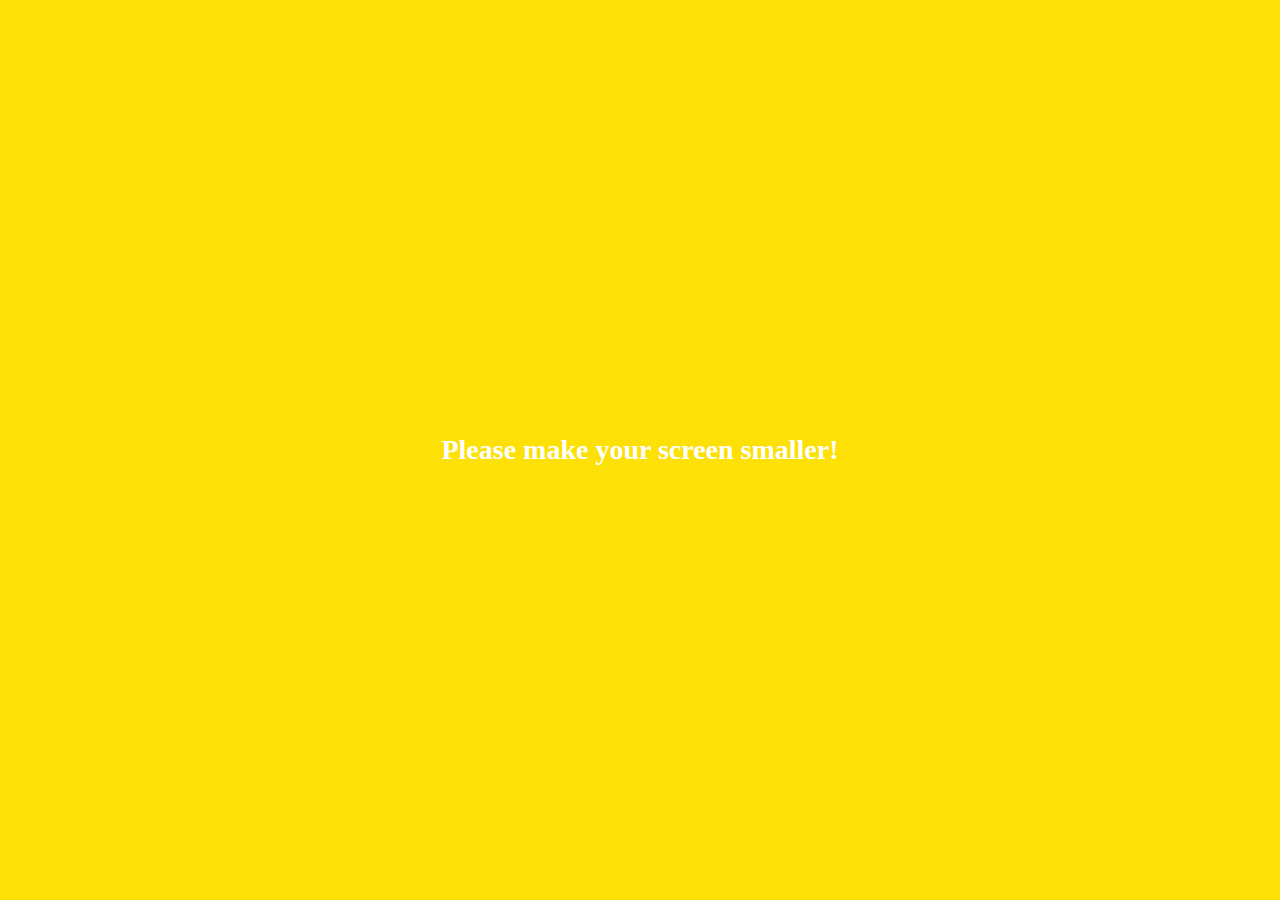
<file: index.html>
<!DOCTYPE html>
<html lang="en">
  <head>
    <meta charset="UTF-8" />
    <meta name="viewport" content="width=device-width, initial-scale=1.0" />
    <meta http-equiv="X-UA-Compatible" content="ie=edge" />
    <link
      rel="stylesheet"
      href="https://use.fontawesome.com/releases/v5.7.2/css/all.css"
    />

    <link rel="stylesheet" href="css/styles.css" />
    <title>Charts | Kakao Clone</title>
  </head>
  <body>
    <div class="status-bar">
      <div class="status-bar__column">
        <span class="status-bar__clock">13:54</span>
      </div>
      <div class="status-bar__column">
        <i class="fas fa-clock"></i>
        <i class="fas fa-volume-mute"></i>
        <i class="fas fa-wifi"></i>
        <span class="status-bar__battery-level">100%</span>
        <i class="fas fa-battery-full"></i>
      </div>
    </div>

    <header class="header">
      <div class="header__header-column">
        <h1 class="header__title">Chats</h1>
      </div>
      <div class="header__header-column">
        <span class="header__icon">
          <i class="fas fa-search"></i>
        </span>
        <span class="header__icon">
          <i class="far fa-comment"></i>
        </span>
        <span class="header__icon">
          <i class="fas fa-cog"></i>
        </span>
      </div>
    </header>

    <main class="chats">
      <ul class="chats__list">
        <li class="chats__chat chat">
          <a href="chat.html">
            <div class="cchats__chat friend friend--lg">
              <div class="friend__column">
                <img src="images/avatar.jpg" class="m-avatar friend__avatar" />
                <div class="friend__content">
                  <span class="friend__name">
                    Lynn
                  </span>
                  <span class="friend__bottom-text">
                    Going Home!
                  </span>
                </div>
              </div>
              <div class="friend_column">
                <span class="chat__tiemstamp">
                  March 8
                </span>
              </div>
            </div>
          </a>
        </li>
      </ul>
    </main>

    <nav class="nav">
      <ul class="nav__list">
        <li class="nav__list-item">
          <a href="friends.html" class="nav__list-link">
            <i class="far fa-user"></i>
          </a>
        </li>

        <li class="nav__list-item">
          <a href="index.html" class="nav__list-link">
            <div class="nav__badge">8</div>
            <i class="fas fa-comment"></i>
          </a>
        </li>

        <li class="nav__list-item">
          <a href="find.html" class="nav__list-link">
            <i class="fas fa-search"></i>
          </a>
        </li>

        <li class="nav__list-item">
          <a href="more.html" class="nav__list-link">
            <i class="fas fa-ellipsis-h"></i>
          </a>
        </li>
      </ul>
    </nav>
    <div class="bigScreen">
      <span class="bigScreen__text">Please make your screen smaller!</span>
    </div>
  </body>
</html>
</file>
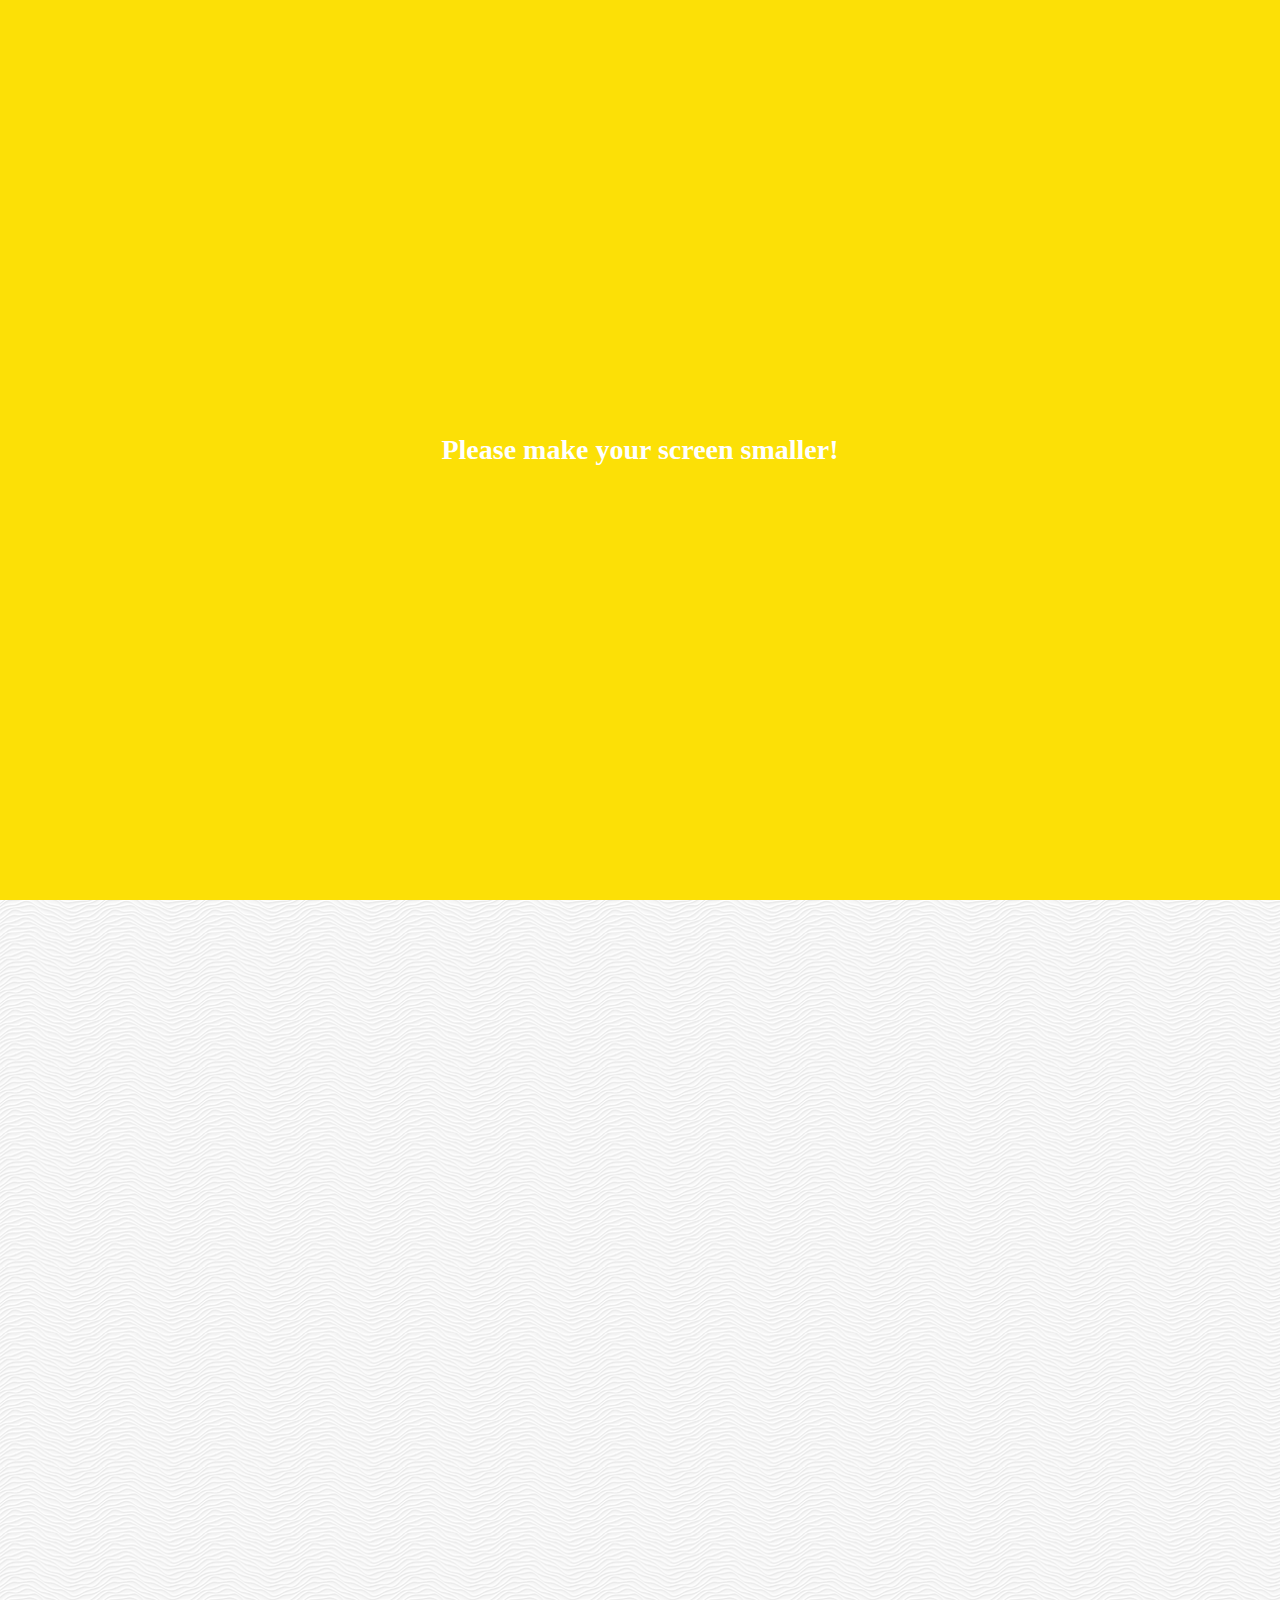
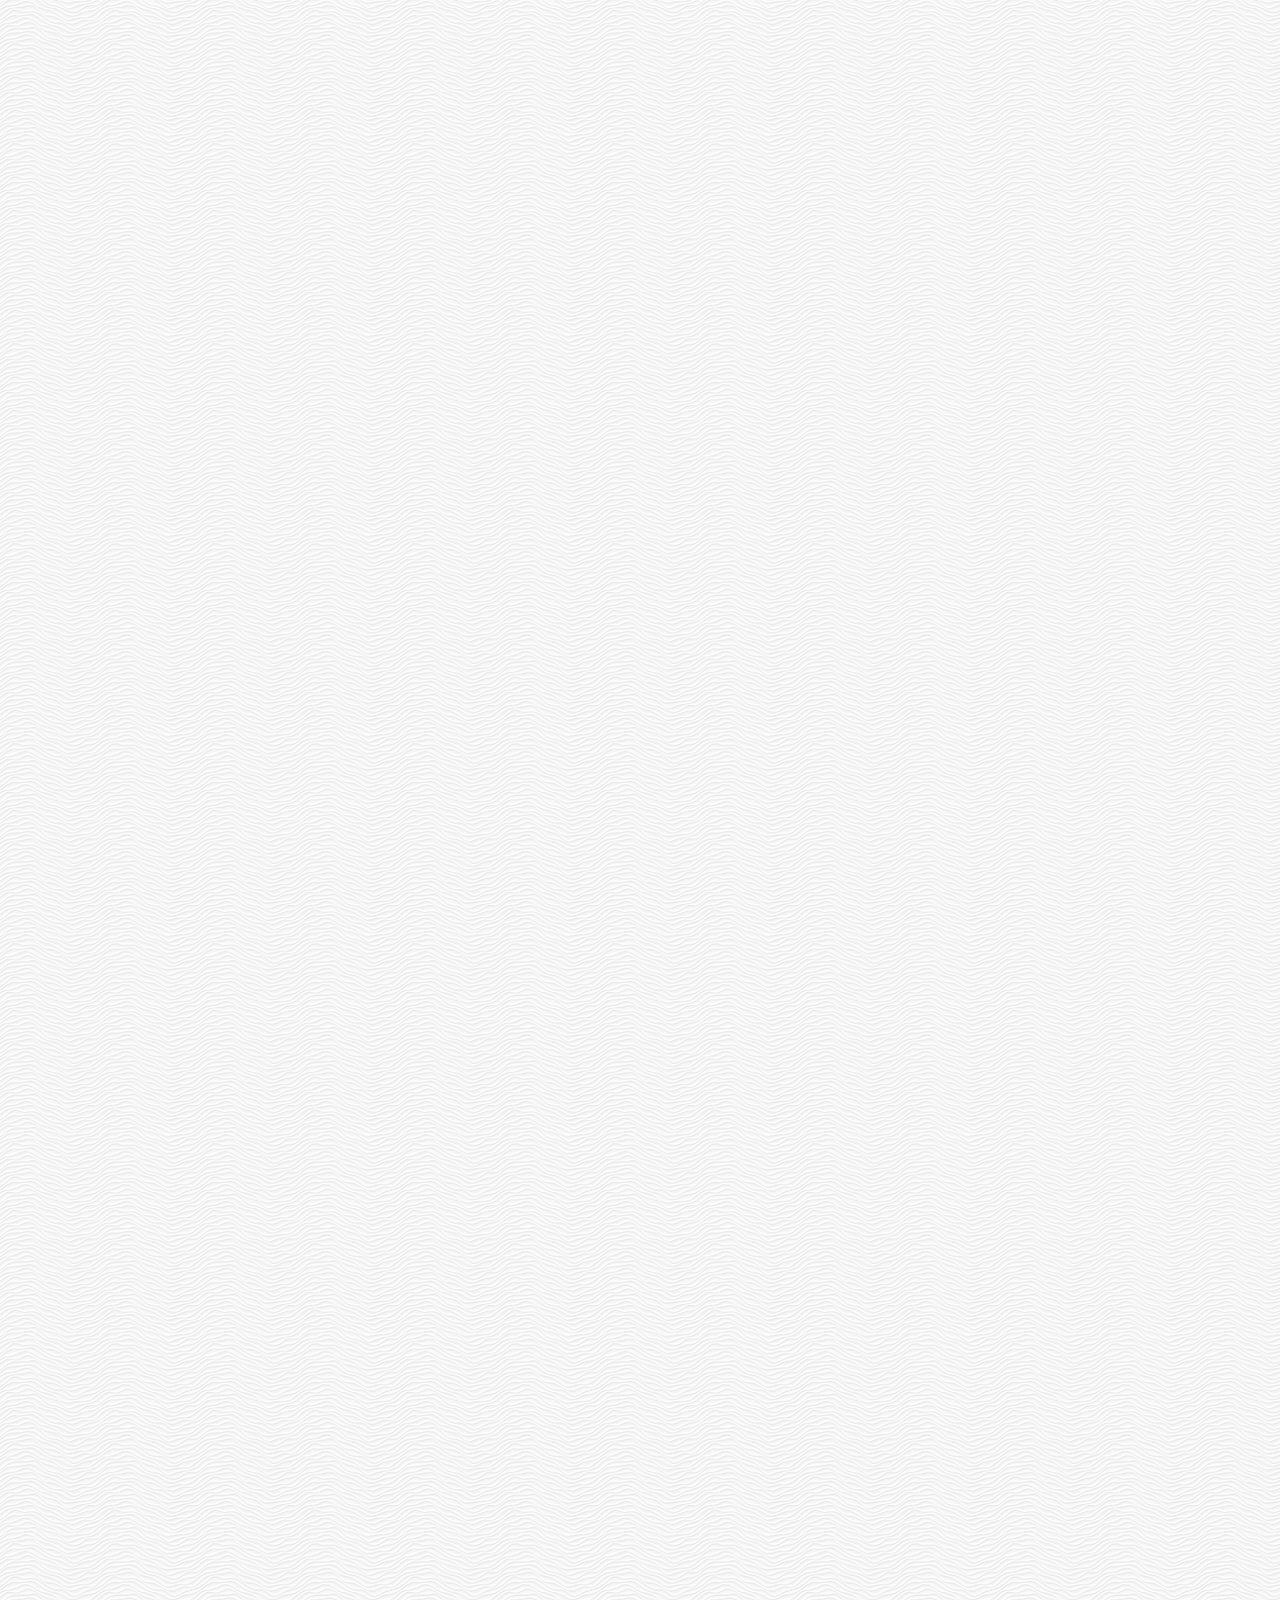
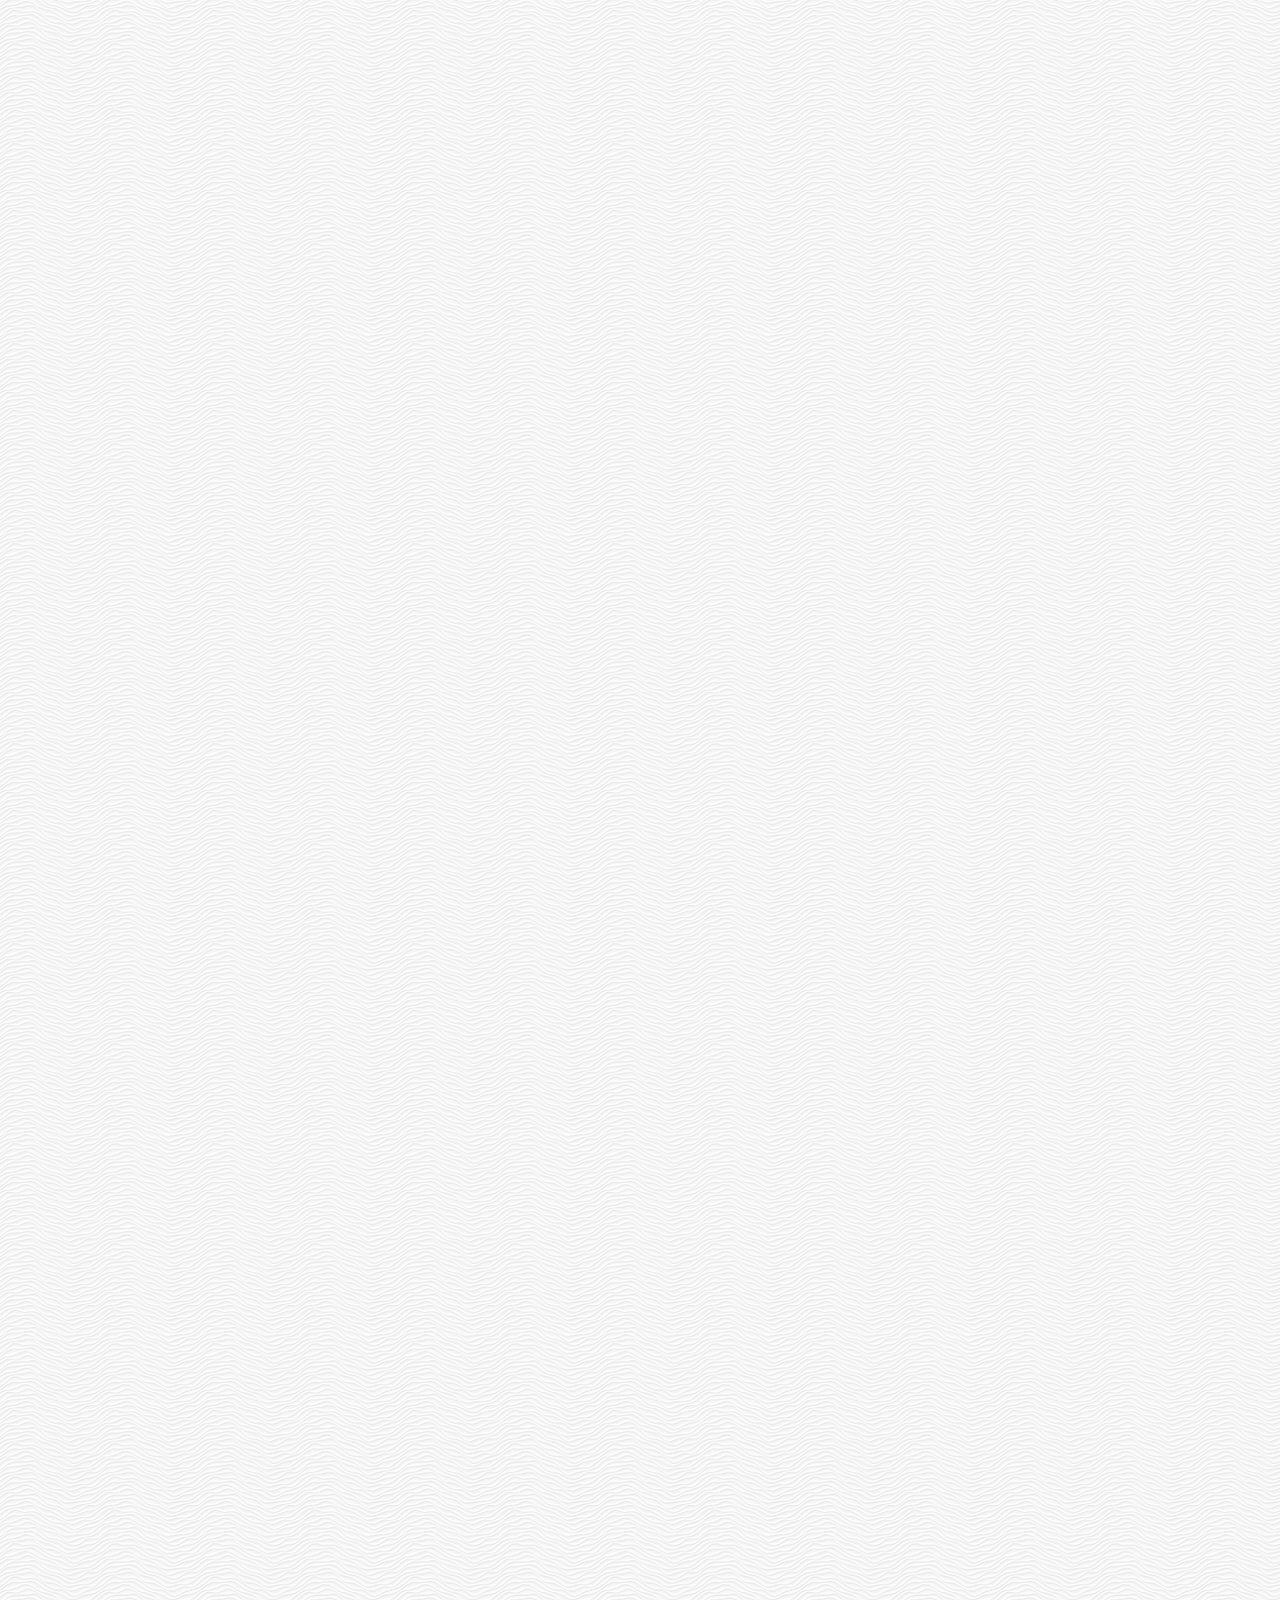
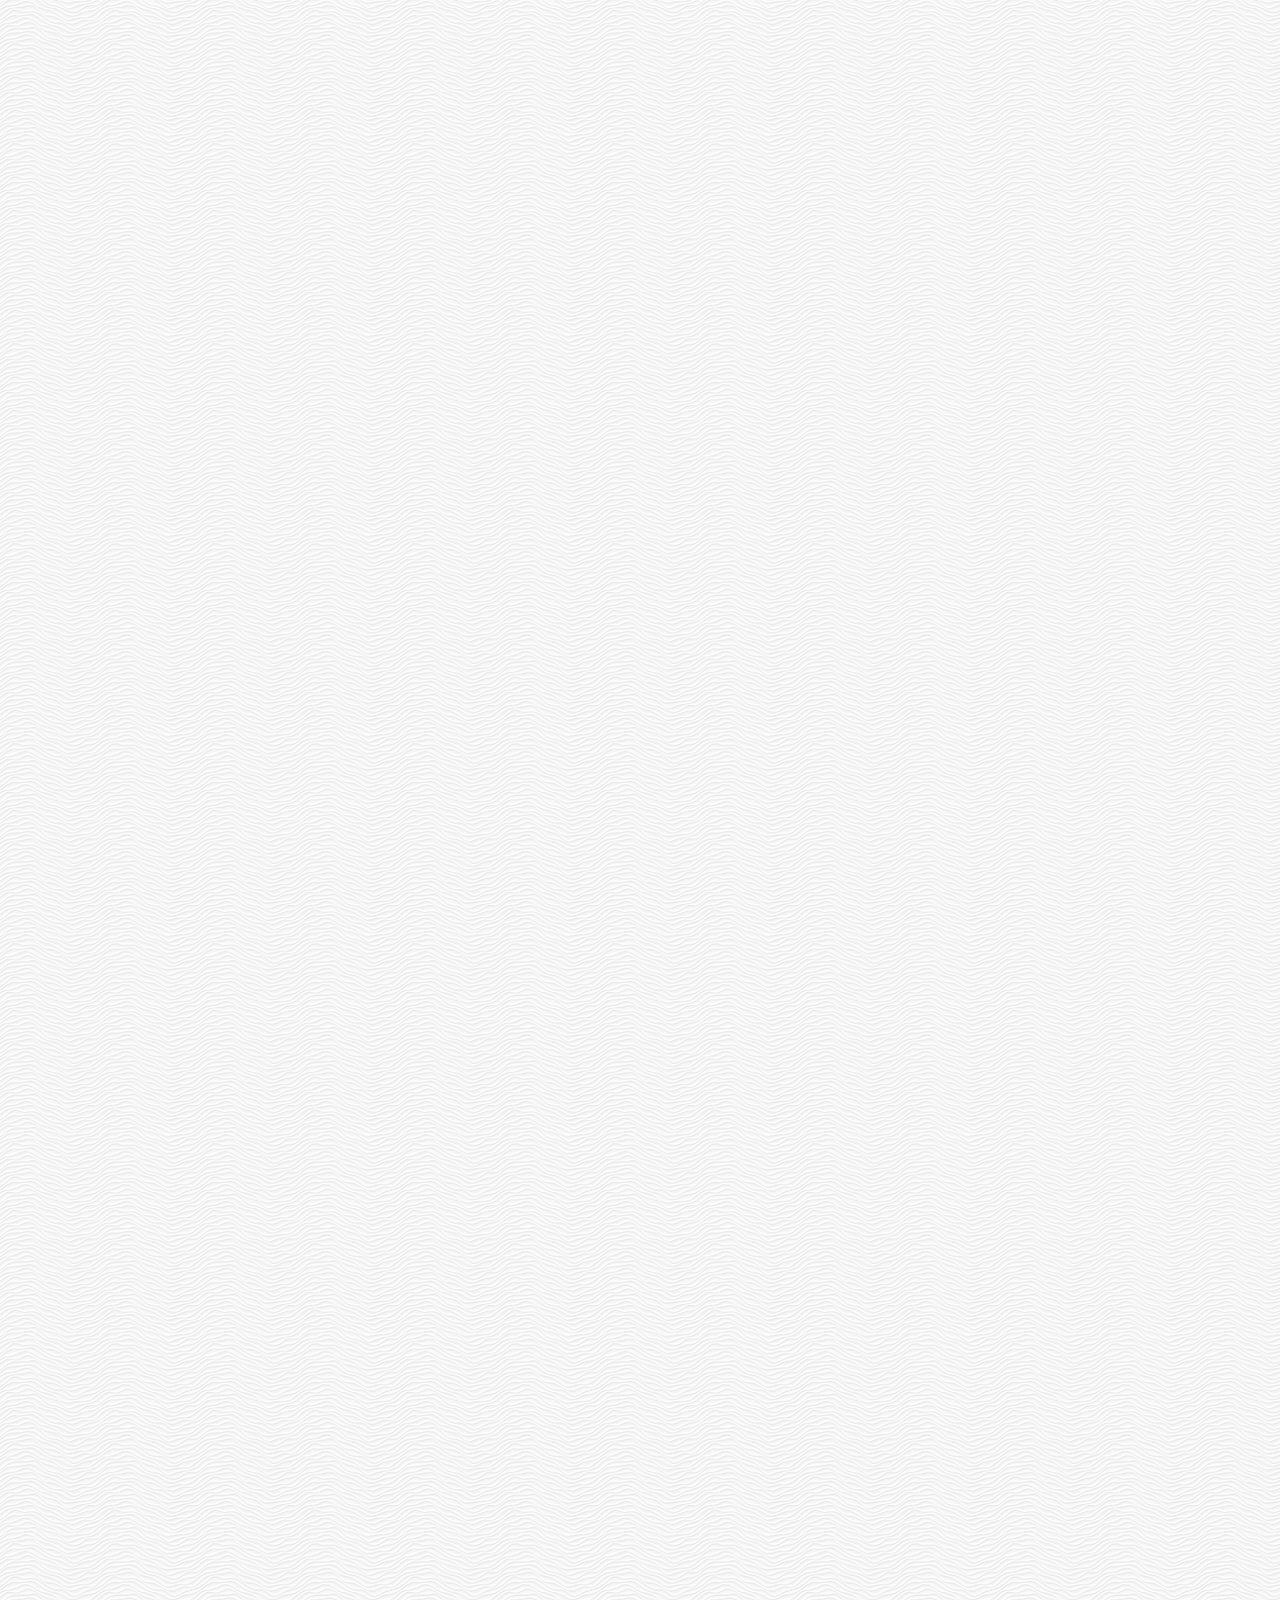
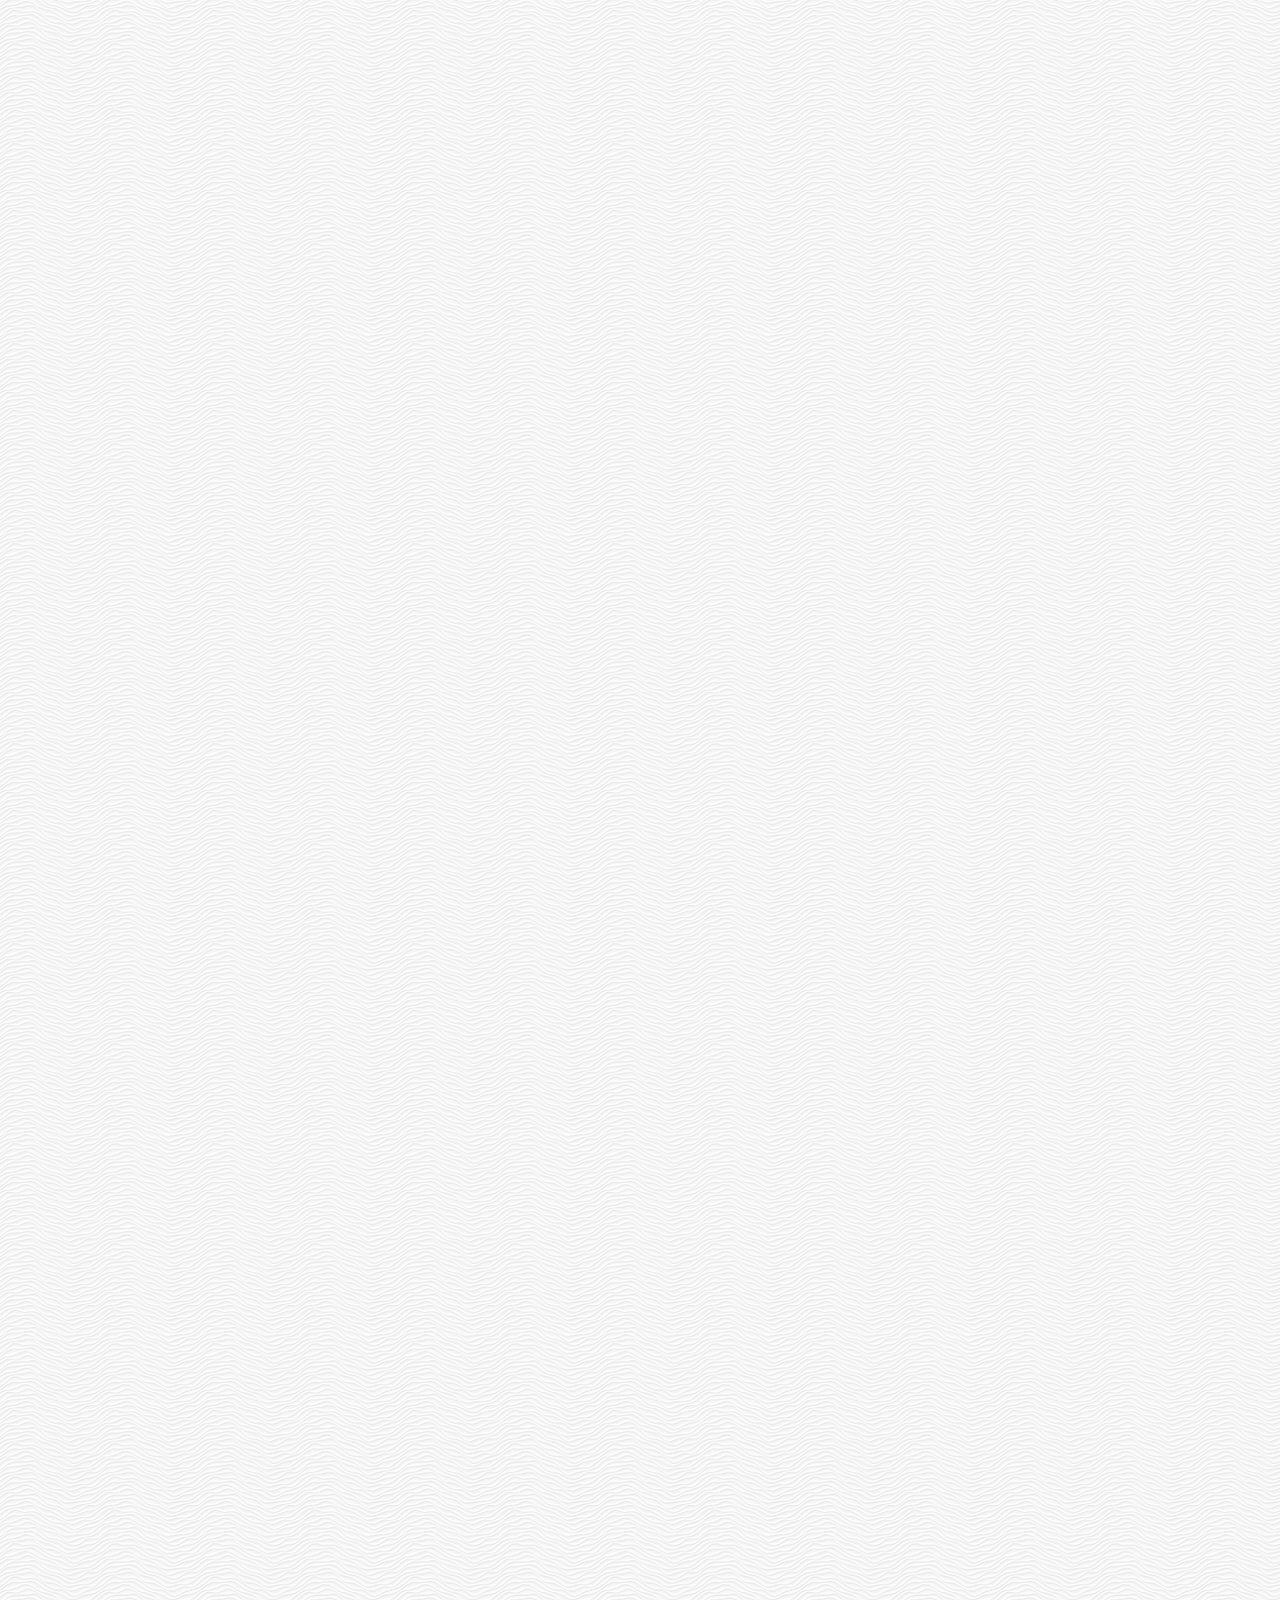
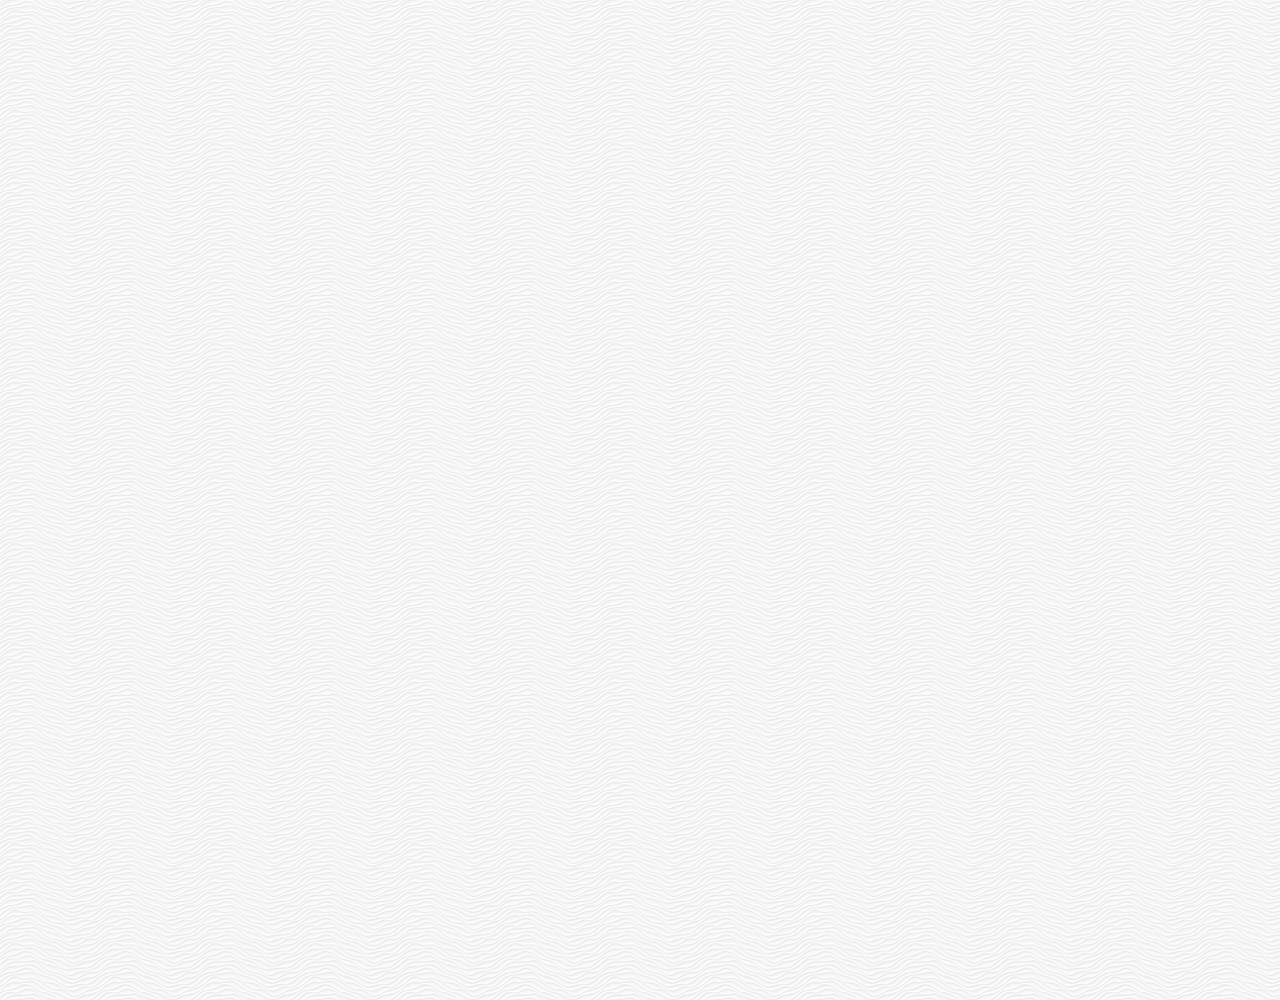
<file: chat.html>
<!DOCTYPE html>
<html lang="en">
  <head>
    <meta charset="UTF-8" />
    <meta name="viewport" content="width=device-width, initial-scale=1.0" />
    <meta http-equiv="X-UA-Compatible" content="ie=edge" />
    <link
      rel="stylesheet"
      href="https://use.fontawesome.com/releases/v5.7.2/css/all.css"
    />
    <link rel="stylesheet" href="css/styles.css" />
    <title>Chat | Kakao Clone</title>
  </head>
  <body class="chats-body">
    <div class="header-wrapper">
      <div class="status-bar">
        <div class="status-bar__column">
          <span class="status-bar__clock">13:54</span>
        </div>
        <div class="status-bar__column">
          <i class="fas fa-clock"></i>
          <i class="fas fa-volume-mute"></i>
          <i class="fas fa-wifi"></i>
          <span class="status-bar__battery-level">100%</span>
          <i class="fas fa-battery-full"></i>
        </div>
      </div>

      <header class="header">
        <div class="header__header-column">
          <a href="index.html" class="header__back-btn">
            <i class="fas fa-arrow-left fa"></i>
          </a>
          <h1 class="header__title">Best Friend</h1>
        </div>
        <div class="header__header-column">
          <span class="header__icon">
            <i class="fas fa-search"></i>
          </span>
          <span class="header__icon">
            <i class="fas fa-bars"></i>
          </span>
        </div>
      </header>
    </div>

    <main class="chat-screen">
      <ul class="chat__messages">
        <span class="chat__titmestamp">Friday, January 11, 2019</span>
        <li class="incoming-message message">
          <img src="images/avatar.jpg" class="m-avatar message__avatar" />
          <div class="message__content">
            <div class="message__bubble">
              Congrats I love you !
            </div>
            <span class="message__author">Best Friend</span>
          </div>
          <span class="message__timestamp"></span>
        </li>

        <li class="sent-message message">
          <span class="message__timestamp"></span>
          <div class="message__content">
            <div class="message__bubble">
              Thank you see you soon !
            </div>
          </div>
        </li>

        <li class="incoming-message message">
          <img src="images/avatar.jpg" class="m-avatar message__avatar" />
          <div class="message__content">
            <div class="message__bubble">
              Oh. :-)
            </div>
            <span class="message__author">Best Friend</span>
          </div>
          <span class="message__timestamp"></span>
        </li>

        <li class="incoming-message message">
          <img src="images/avatar.jpg" class="m-avatar message__avatar" />
          <div class="message__content">
            <div class="message__bubble">
              Okey, Soon !!
            </div>
            <span class="message__author">Best Friend</span>
          </div>
          <span class="message__timestamp"></span>
        </li>
      </ul>
    </main>

    <div class="chat__write--container">
      <input
        type="text"
        class="chat__write"
        placeholder="Send message"
        class="chat__write-input"
      />

      <div class="chat__icon-left chat__icon">
        <i class="far fa-plus-square"></i>
      </div>

      <div class="chat__icon-right chat__icon">
        <span class="chat__write-icon">
          <i class="far fa-smile-wink"></i>
        </span>
        <span class="chat__write-icon">
          <i class="fas fa-microphone"></i>
        </span>
      </div>
    </div>
    <div class="bigScreen">
      <span class="bigScreen__text">Please make your screen smaller!</span>
    </div>
  </body>
</html>
</file>
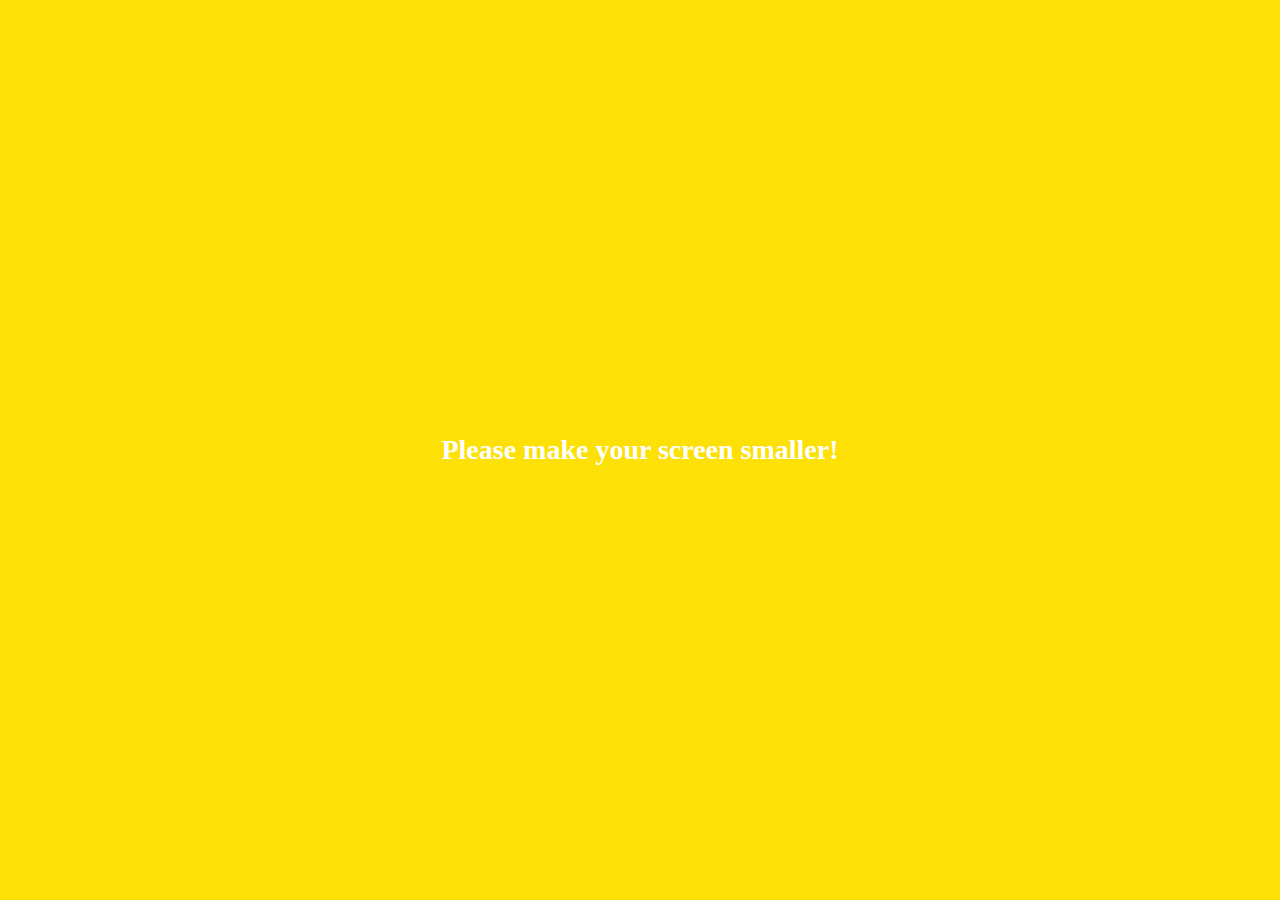
<file: find.html>
<!DOCTYPE html>
<html lang="en">
  <head>
    <meta charset="UTF-8" />
    <meta name="viewport" content="width=device-width, initial-scale=1.0" />
    <meta http-equiv="X-UA-Compatible" content="ie=edge" />
    <link
      rel="stylesheet"
      href="https://use.fontawesome.com/releases/v5.7.2/css/all.css"
    />
    <link rel="stylesheet" href="css/styles.css" />
    <title>Find | Kakao Clone</title>
  </head>
  <body>
    <div class="status-bar">
      <div class="status-bar__column">
        <span class="status-bar__clock">13:54</span>
      </div>
      <div class="status-bar__column">
        <i class="fas fa-clock"></i>
        <i class="fas fa-volume-mute"></i>
        <i class="fas fa-wifi"></i>
        <span class="status-bar__battery-level">100%</span>
        <i class="fas fa-battery-full"></i>
      </div>
    </div>

    <header class="header">
      <div class="header__header-column">
        <h1 class="header__title">Find</h1>
      </div>
      <div class="header__header-column">
        <span class="header__icon">
          <i class="fas fa-search"></i>
        </span>
        <span class="header__icon">
          <i class="fas fa-cog"></i>
        </span>
      </div>
    </header>

    <main class="find">
      <header class="find__header">
        <ul class="find__header-list">
          <li class="find__header-btn header-btn">
            <span class="header-btn__icon">
              <i class="fas fa-qrcode fa-2x"></i>
            </span>
            <span class="header-btn__title">
              QR Code
            </span>
          </li>
          <li class="find__header-btn header-btn">
            <span class="header-btn__icon">
              <i class="fas fa-user-plus fa-2x"></i>
            </span>
            <span class="header-btn__title">
              Add by Contacts
            </span>
          </li>
          <li class="find__header-btn header-btn">
            <span class="header-btn__icon">
              <i class="fas fa-passport fa-2x"></i>
            </span>
            <span class="header-btn__title">
              Add by ID
            </span>
          </li>
          <li class="find__header-btn header-btn">
            <span class="header-btn__icon">
              <i class="far fa-envelope fa-2x"></i>
            </span>
            <span class="header-btn__title">
              Invite
            </span>
          </li>
        </ul>
      </header>

      <ul class="find__recommended">
        <h5 class="find__title">
          Recommended Friends
        </h5>
        <li class="find__friend friend friend--lg">
          <div class="friend__column">
            <img src="images/avatar.jpg" class="friend__avatar" />
            <div class="friend__content">
              <span class="friend__name">
                Nicolas Serrano
              </span>
            </div>
          </div>
          <div class="friend_column">
            <div class="friend__add-btn">
              <i class="fas fa-user-plus"></i>
            </div>
          </div>
        </li>
      </ul>
    </main>

    <nav class="nav">
      <ul class="nav__list">
        <li class="nav__list-item">
          <a href="friends.html" class="nav__list-link">
            <i class="far fa-user"></i>
          </a>
        </li>

        <li class="nav__list-item">
          <a href="index.html" class="nav__list-link">
            <i class="far fa-comment"></i>
          </a>
        </li>

        <li class="nav__list-item">
          <a href="find.html" class="nav__list-link">
            <i class="fas fa-search"></i>
          </a>
        </li>

        <li class="nav__list-item">
          <a href="more.html" class="nav__list-link">
            <i class="fas fa-ellipsis-h"></i>
          </a>
        </li>
      </ul>
    </nav>
    <div class="bigScreen">
      <span class="bigScreen__text">Please make your screen smaller!</span>
    </div>
  </body>
</html>
</file>
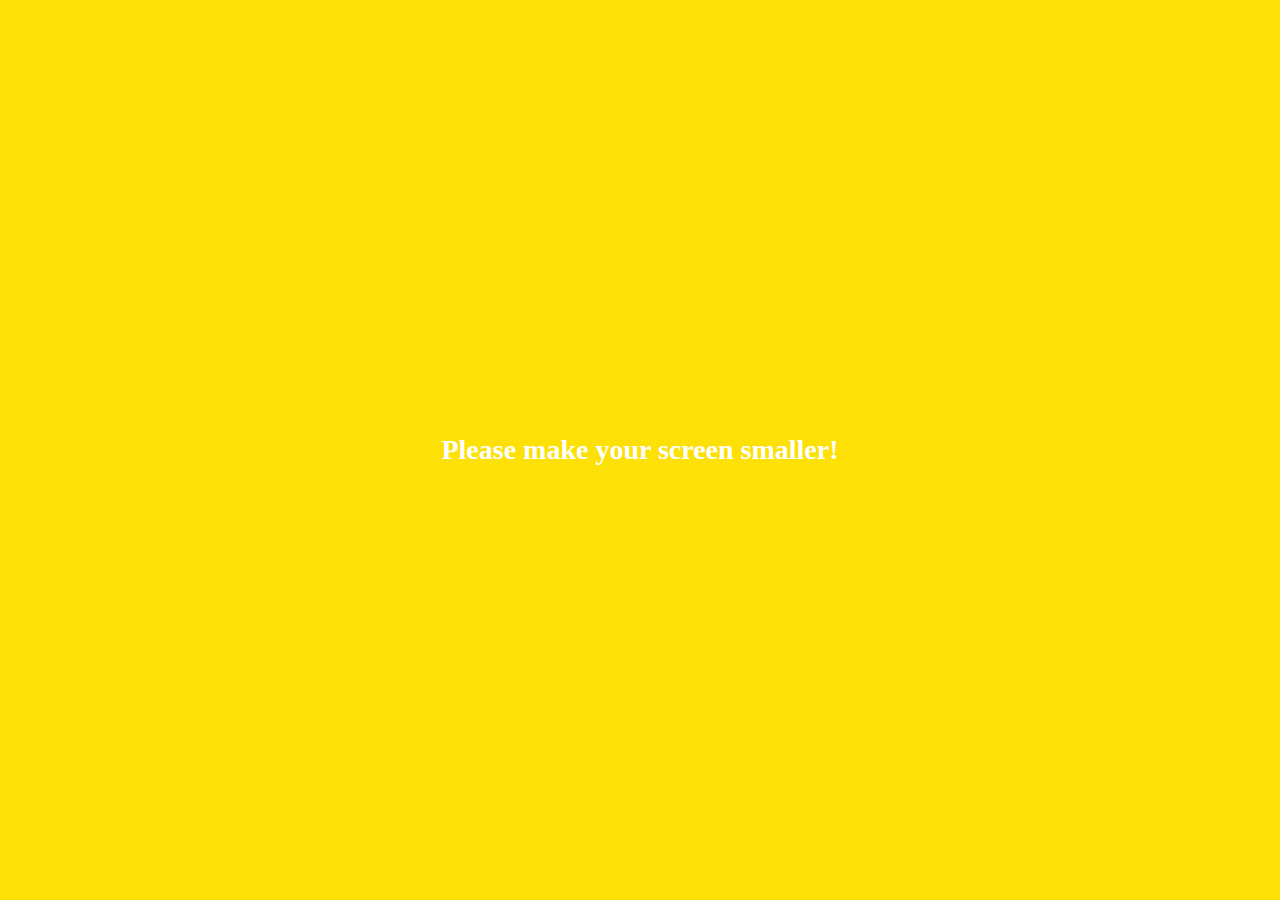
<file: friends.html>
<!DOCTYPE html>
<html lang="en">
  <head>
    <meta charset="UTF-8" />
    <meta name="viewport" content="width=device-width, initial-scale=1.0" />
    <meta http-equiv="X-UA-Compatible" content="ie=edge" />
    <link
      rel="stylesheet"
      href="https://use.fontawesome.com/releases/v5.7.2/css/all.css"
    />
    <link rel="stylesheet" href="css/styles.css" />
    <title>Friends | Kakao Clone</title>
  </head>
  <body>
    <div class="status-bar">
      <div class="status-bar__column">
        <span class="status-bar__clock">13:54</span>
      </div>
      <div class="status-bar__column">
        <i class="fas fa-clock"></i>
        <i class="fas fa-volume-mute"></i>
        <i class="fas fa-wifi"></i>
        <span class="status-bar__battery-level">100%</span>
        <i class="fas fa-battery-full"></i>
      </div>
    </div>

    <header class="header">
      <div class="header__header-column">
        <h1 class="header__title">Friends</h1>
      </div>
      <div class="header__header-column">
        <span class="header__icon">
          <i class="fas fa-search"></i>
        </span>
        <span class="header__icon">
          <i class="fas fa-cog"></i>
        </span>
      </div>
    </header>

    <main class="friends">
      <header class="friends__header">
        <div class="friends__friend friend">
          <div class="friend__column">
            <img src="images/avatar.jpg" class="g-avatar friend__avatar" />
            <div class="friend__content">
              <span class="friend__name">
                Nicolas Serrano
              </span>
              <span class="friend__status">
                nomadcoders.co
              </span>
            </div>
          </div>
        </div>
      </header>

      <div class="friends__plus">
        <h5 class="friends__title">Plus Friend</h5>
        <div class="friends__friend friend">
          <div class="friend__column">
            <img src="images/avatar.jpg" class="friend__avatar" />
            <div class="friend__content">
              <span class="friend__name">
                Plus Friend
              </span>
            </div>
          </div>
        </div>
      </div>

      <ul class="friends__list">
        <h5 class="friends__title">Friends 14</h5>
        <li class="friends__friend friend friend--lg">
          <div class="friend__column">
            <img src="images/avatar.jpg" class="friend__avatar" />
            <div class="friend__content">
              <span class="friend__name">
                Nicolas Serrano
              </span>
              <span class="friend__status">
                nomadcoders.co
              </span>
            </div>
          </div>
          <div class="friend__column">
            <div class="friend__now-listening">
              <span>
                FTISLAND(FT Nomardcoders)
                <i class="fas fa-play"></i>
              </span>
            </div>
          </div>
        </li>
      </ul>
    </main>

    <nav class="nav">
      <ul class="nav__list">
        <li class="nav__list-item">
          <a href="friends.html" class="nav__list-link">
            <i class="fas fa-user"></i>
          </a>
        </li>

        <li class="nav__list-item">
          <a href="index.html" class="nav__list-link">
            <i class="far fa-comment"></i>
          </a>
        </li>

        <li class="nav__list-item">
          <a href="find.html" class="nav__list-link">
            <i class="fas fa-search"></i>
          </a>
        </li>

        <li class="nav__list-item">
          <a href="more.html" class="nav__list-link">
            <i class="fas fa-ellipsis-h"></i>
          </a>
        </li>
      </ul>
    </nav>
    <div class="bigScreen">
      <span class="bigScreen__text">Please make your screen smaller!</span>
    </div>
  </body>
</html>
</file>
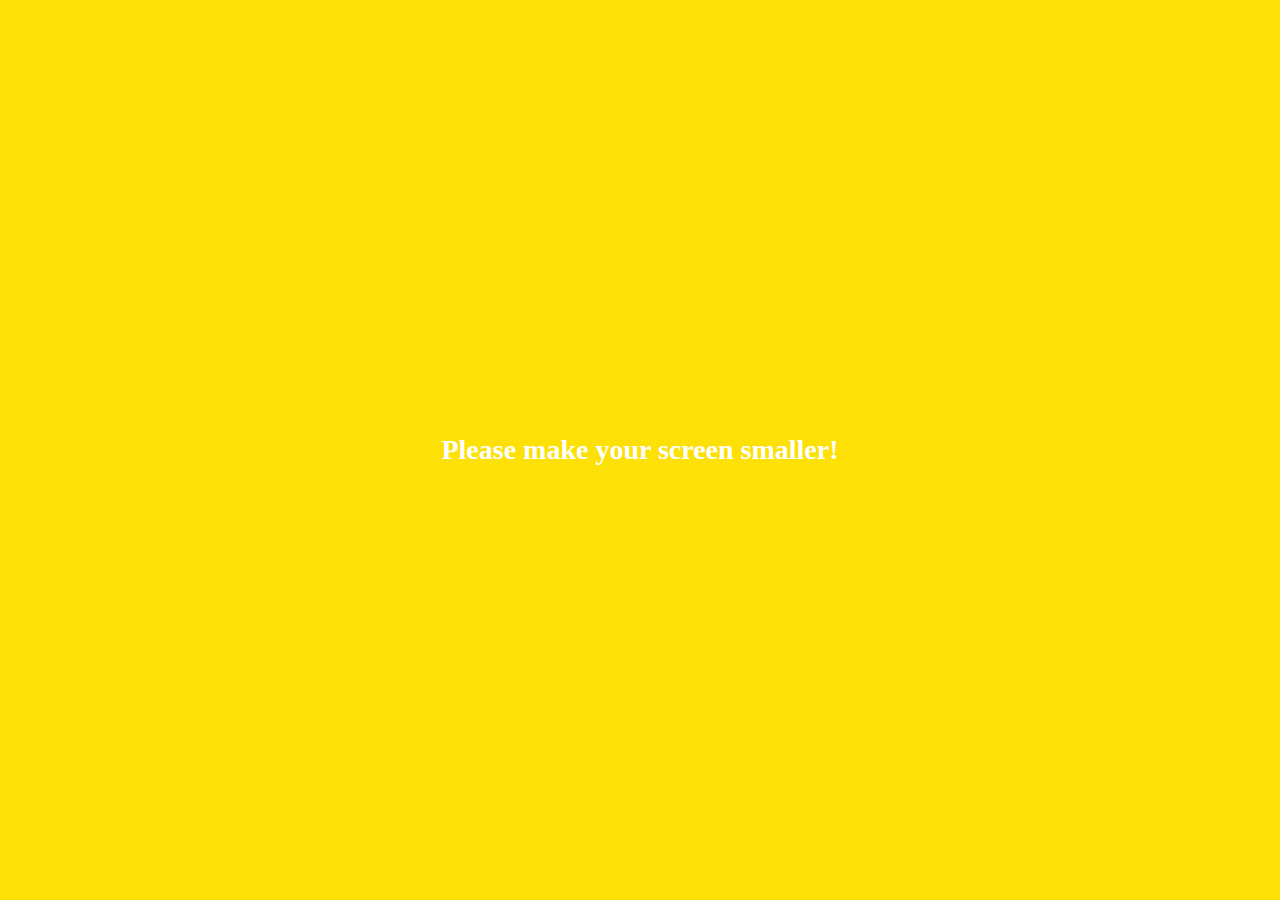
<file: more.html>
<!DOCTYPE html>
<html lang="en">
  <head>
    <meta charset="UTF-8" />
    <meta name="viewport" content="width=device-width, initial-scale=1.0" />
    <meta http-equiv="X-UA-Compatible" content="ie=edge" />
    <link
      rel="stylesheet"
      href="https://use.fontawesome.com/releases/v5.7.2/css/all.css"
    />
    <link rel="stylesheet" href="css/styles.css" />
    <title>More | Kakao Clone</title>
  </head>
  <body>
    <div class="status-bar">
      <div class="status-bar__column">
        <span class="status-bar__clock">13:54</span>
      </div>
      <div class="status-bar__column">
        <i class="fas fa-clock"></i>
        <i class="fas fa-volume-mute"></i>
        <i class="fas fa-wifi"></i>
        <span class="status-bar__battery-level">100%</span>
        <i class="fas fa-battery-full"></i>
      </div>
    </div>

    <header class="header">
      <div class="header__header-column">
        <h1 class="header__title">More</h1>
      </div>
      <div class="header__header-column">
        <span class="header__icon">
          <i class="fas fa-search"></i>
        </span>
        <span class="header__icon">
          <i class="fas fa-qrcode"></i>
        </span>
        <span class="header__icon">
          <a href="settings.html">
            <i class="fas fa-cog"></i>
          </a>
        </span>
      </div>
    </header>

    <main class="more">
      <header class="more__header">
        <div class="friends__friend friend friend--lg">
          <div class="friend__column">
            <img src="images/avatar.jpg" class="g-avatar friend__avatar" />
            <div class="friend__content">
              <span class="friend__name">
                4leaf_sangho
              </span>
              <span class="friend__status">
                riosee2415@gmail.com
              </span>
            </div>
          </div>
          <div class="friend_column">
            <i class="far fa-comment-alt fa-2x"></i>
          </div>
        </div>
        <ul class="more__btn-list">
          <li class="more__btn">
            <span class="more__btn-icon">
              <i class="far fa-smile fa-2x"></i>
            </span>
            <span class="more__btn-title">
              Emoticons
            </span>
          </li>
          <li class="more__btn">
            <span class="more__btn-icon">
              <i class="fas fa-brush fa-2x"></i>
            </span>
            <span class="more__btn-title">
              Themes
            </span>
          </li>
          <li class="more__btn">
            <span class="more__btn-icon">
              <i class="fab fa-kickstarter-k fa-2x"></i>
            </span>
            <span class="more__btn-title">
              Account
            </span>
          </li>
        </ul>
      </header>
      <section class="more__suggestions">
        <h5 class="more__title">
          Suggestions
        </h5>
        <ul class="more__suggestions-list">
          <li class="more__suggestion suggestion">
            <span class="suggestion__icon">
              <i class="fas fa-quote-right fa-2x"></i>
            </span>
            <span class="suggestion__title">
              Kakao Stroy
            </span>
          </li>
          <li class="more__suggestion suggestion">
            <span class="suggestion__icon">
              <i class="fas fa-beer fa-2x"></i>
            </span>
            <span class="suggestion__title">
              Kakao friends
            </span>
          </li>
          <li class="more__suggestion suggestion">
            <span class="suggestion__icon">
              <i class="fas fa-gamepad fa-2x"></i>
            </span>
            <span class="suggestion__title">
              Kakao Gem
            </span>
          </li>
        </ul>
      </section>
    </main>

    <nav class="nav">
      <ul class="nav__list">
        <li class="nav__list-item">
          <a href="friends.html" class="nav__list-link">
            <i class="far fa-user"></i>
          </a>
        </li>

        <li class="nav__list-item">
          <a href="index.html" class="nav__list-link">
            <i class="far fa-comment"></i>
          </a>
        </li>

        <li class="nav__list-item">
          <a href="find.html" class="nav__list-link">
            <i class="fas fa-search"></i>
          </a>
        </li>

        <li class="nav__list-item">
          <a href="more.html" class="nav__list-link">
            <i class="fas fa-ellipsis-h"></i>
          </a>
        </li>
      </ul>
    </nav>
    <div class="bigScreen">
      <span class="bigScreen__text">Please make your screen smaller!</span>
    </div>
  </body>
</html>
</file>
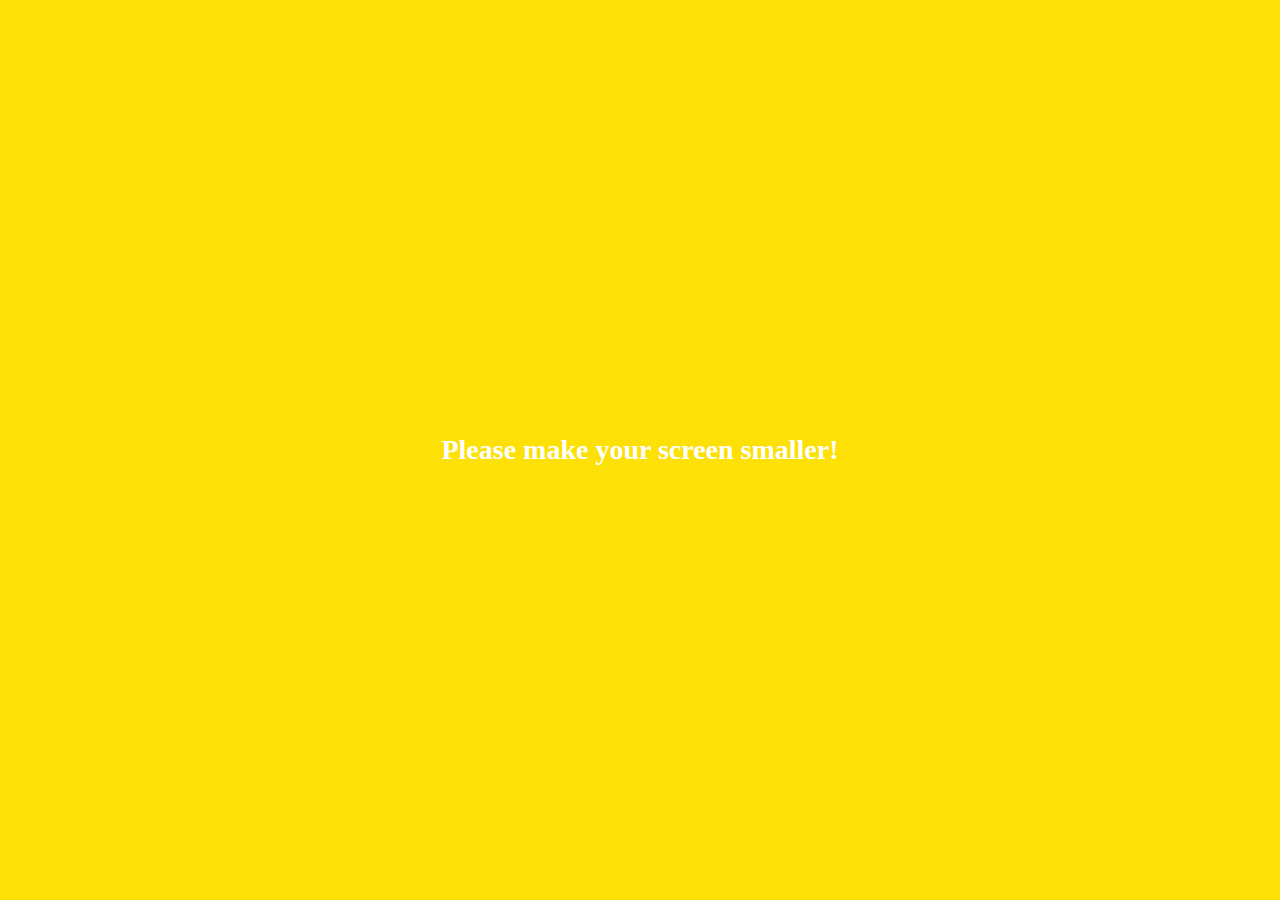
<file: settings.html>
<!DOCTYPE html>
<html lang="en">
  <head>
    <meta charset="UTF-8" />
    <meta name="viewport" content="width=device-width, initial-scale=1.0" />
    <meta http-equiv="X-UA-Compatible" content="ie=edge" />
    <link
      rel="stylesheet"
      href="https://use.fontawesome.com/releases/v5.7.2/css/all.css"
    />
    <link rel="stylesheet" href="css/styles.css" />
    <title>Settings | Kakao Clone</title>
  </head>
  <body>
    <div class="status-bar">
      <div class="status-bar__column">
        <span class="status-bar__clock">13:54</span>
      </div>
      <div class="status-bar__column">
        <i class="fas fa-clock"></i>
        <i class="fas fa-volume-mute"></i>
        <i class="fas fa-wifi"></i>
        <span class="status-bar__battery-level">100%</span>
        <i class="fas fa-battery-full"></i>
      </div>
    </div>

    <header class="header">
      <div class="header__header-column">
        <a href="more.html" class="header__back-btn">
          <i class="fas fa-arrow-left fa"></i>
        </a>
        <h1 class="header__title">Settings</h1>
      </div>
      <div class="header__header-column">
        <span class="header__icon">
          <i class="fas fa-search"></i>
        </span>
      </div>
    </header>
    <main class="settings">
      <section class="settings__sections">
        <ul class="settings__list">
          <li class="settings__setting">
            <span class="settings__icon">
              <i class="fas fa-lock"></i>
            </span>
            <span class="settings__title">
              Privacy
            </span>
          </li>
          <li class="settings__setting">
            <span class="settings__icon">
              <i class="far fa-bell"></i>
            </span>
            <span class="settings__title">
              Notifications
            </span>
          </li>
          <li class="settings__setting">
            <span class="settings__icon">
              <i class="far fa-user"></i>
            </span>
            <span class="settings__title">
              Friends
            </span>
          </li>
        </ul>
      </section>
    </main>
    <div class="bigScreen">
      <span class="bigScreen__text">Please make your screen smaller!</span>
    </div>
  </body>
</html>
</file>
<file: css/styles.css>
@import url("https://fonts.googleapis.com/css?family=Open+Sans:200:400,600&display=swap");
@import "reset.css";
@import "status-bar.css";
@import "header.css";
@import "nav-var.css";
@import "friend.css";
@import "friends.css";
@import "find.css";
@import "more.css";
@import "settings.css";
@import "chat.css";
@import "mobile.css";

* {
  box-sizing: border-box;
}

body {
  background-color: white;
  padding: 10px 20px;
  color: #020202;
}

a {
  color: inherit;
  text-decoration: none;
}

@keyframes fadeIn {
  from {
    opacity: 0;
    transform: translateY(50px);
  }
  to {
    opacity: 1;
    transform: none;
  }
}

main {
  animation: fadeIn 0.5s ease-in-out;
}
</file>
